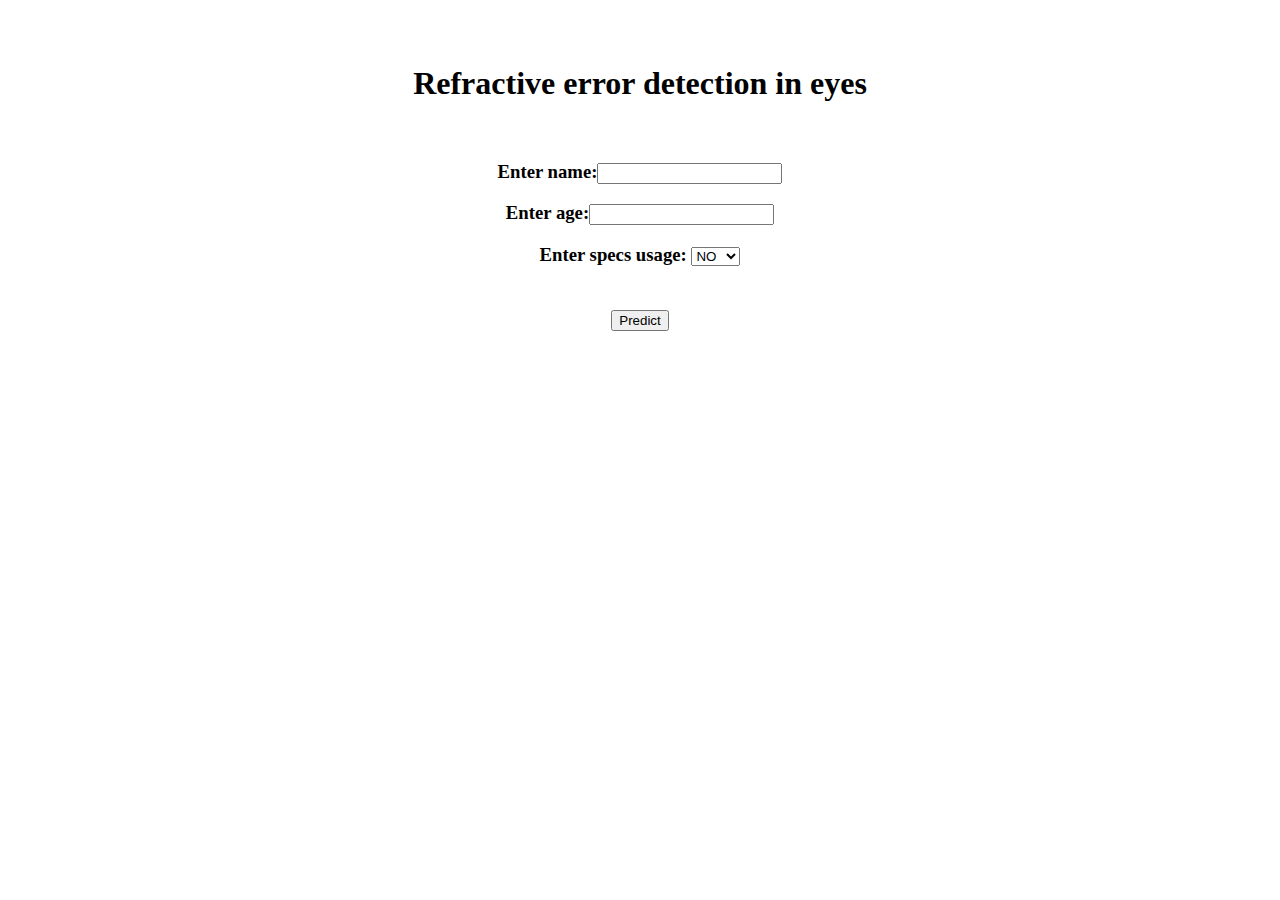
<file: templates/index.html>
<!DOCTYPE>
<html>
    <head>
        <title>Vision</title>
    </head>

    <body background="https://www.hdnicewallpapers.com/Walls/Big/Abstract/White_Texture_Pattern_Abstract_4K_Wallpaper.jpg">
    <center>     
       <br><br>
       <h1>Refractive error detection in eyes</h1>
           <br> 
      <form action = "http://127.0.0.1:5000/newyork" method = "post">  
      <h3>     
<p >Enter name:<input type = "text" name = "nm" /></p>
<p>Enter age:<input type="number" name= "ag"/></p>
<label> Enter specs usage: </label>  
<select>  
<option value = "0"> NO   
</option>  
<option value = "1"> YES   
</option>    
</select>  
<br><br><br>
<button type="submit" onclick="window.location.href='{{ url_for( 'newyork_page' ) }}';">Predict</button>
</h2>
</form>   
    </center> 
   </body>
</html>
</file>
